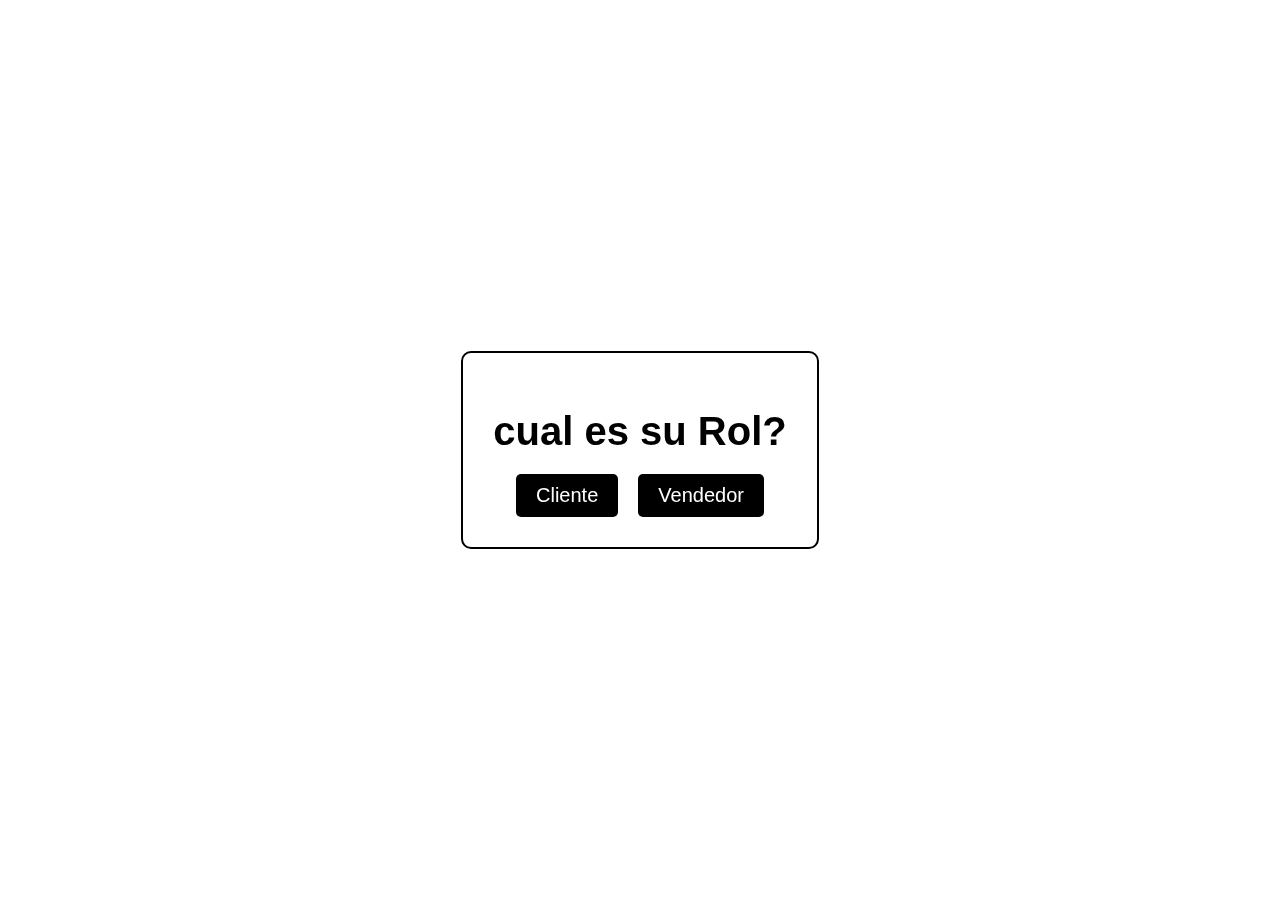
<file: MyJob/public/index.html>
<!DOCTYPE html>
<html lang="en">
<head>
    <meta charset="UTF-8">
    <meta name="viewport" content="width=device-width, initial-scale=1.0">
    <title>Cliente y Vendedor</title>
    <link rel="stylesheet" href="../style/style.css">
</head>
<body>

    <div class="container">
        <h1>cual es su Rol?</h1>

        <section class="">
        <a href="cliente.html" >Cliente</a>
        <a href="vendedor.html" class="linkvendedor">Vendedor</a>
    </section>
    </div>
</body>
</html>
</file>
<file: MyJob/style/style.css>
body, html {
    margin: 0;
    padding: 0;
    height: 100%;
    font-family: Arial, sans-serif;
    display: flex;
    justify-content: center;
    align-items: center;
    background-image: url(https://wallpapers.com/images/featured/fondods-de-ciudad-futurista-gfixge3n17657ygy.webp);
    background-size: cover;
    background-position: center;
}

.container {
    text-align: center;
    border: 2px solid #000000;
    border-radius: 10px;
    padding: 30px;
    backdrop-filter: blur(15px);  
}

h1 {
    font-size: 2.5rem;
    color: #000000;
    margin-bottom: 20px;
}

section {
    display: flex;
    justify-content: center;
    gap: 20px;
}

a {
    text-decoration: none;
    font-size: 1.25rem;
    color: white;
    padding: 10px 20px;
    border-radius: 5px;
    background-color: #000000;
    transition: 0.5s ease;
}

a:hover {
    padding: 20px 30px;
    background-color: #ffffff;
    color: rgb(0, 0, 0);
    box-shadow: 0 0 15px 4px rgba(253, 255, 151, 0.8);
}
</file>
